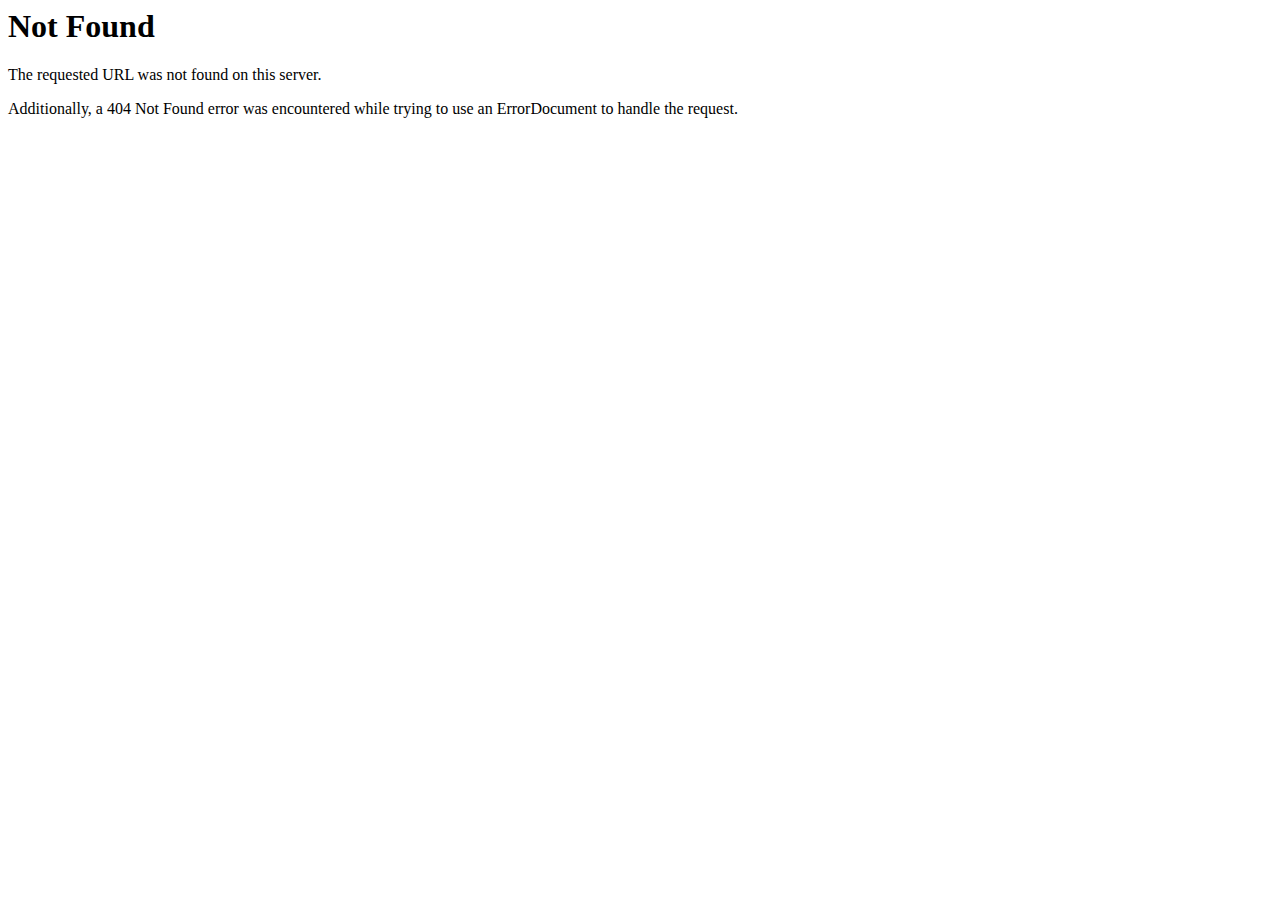
<file: assets/plugins/owlcarousel/owl.video.play.html>
<!DOCTYPE HTML PUBLIC "-//IETF//DTD HTML 2.0//EN">
<html><head>
<title>404 Not Found</title>
</head><body>
<h1>Not Found</h1>
<p>The requested URL was not found on this server.</p>
<p>Additionally, a 404 Not Found
error was encountered while trying to use an ErrorDocument to handle the request.</p>
</body></html>
</file>
